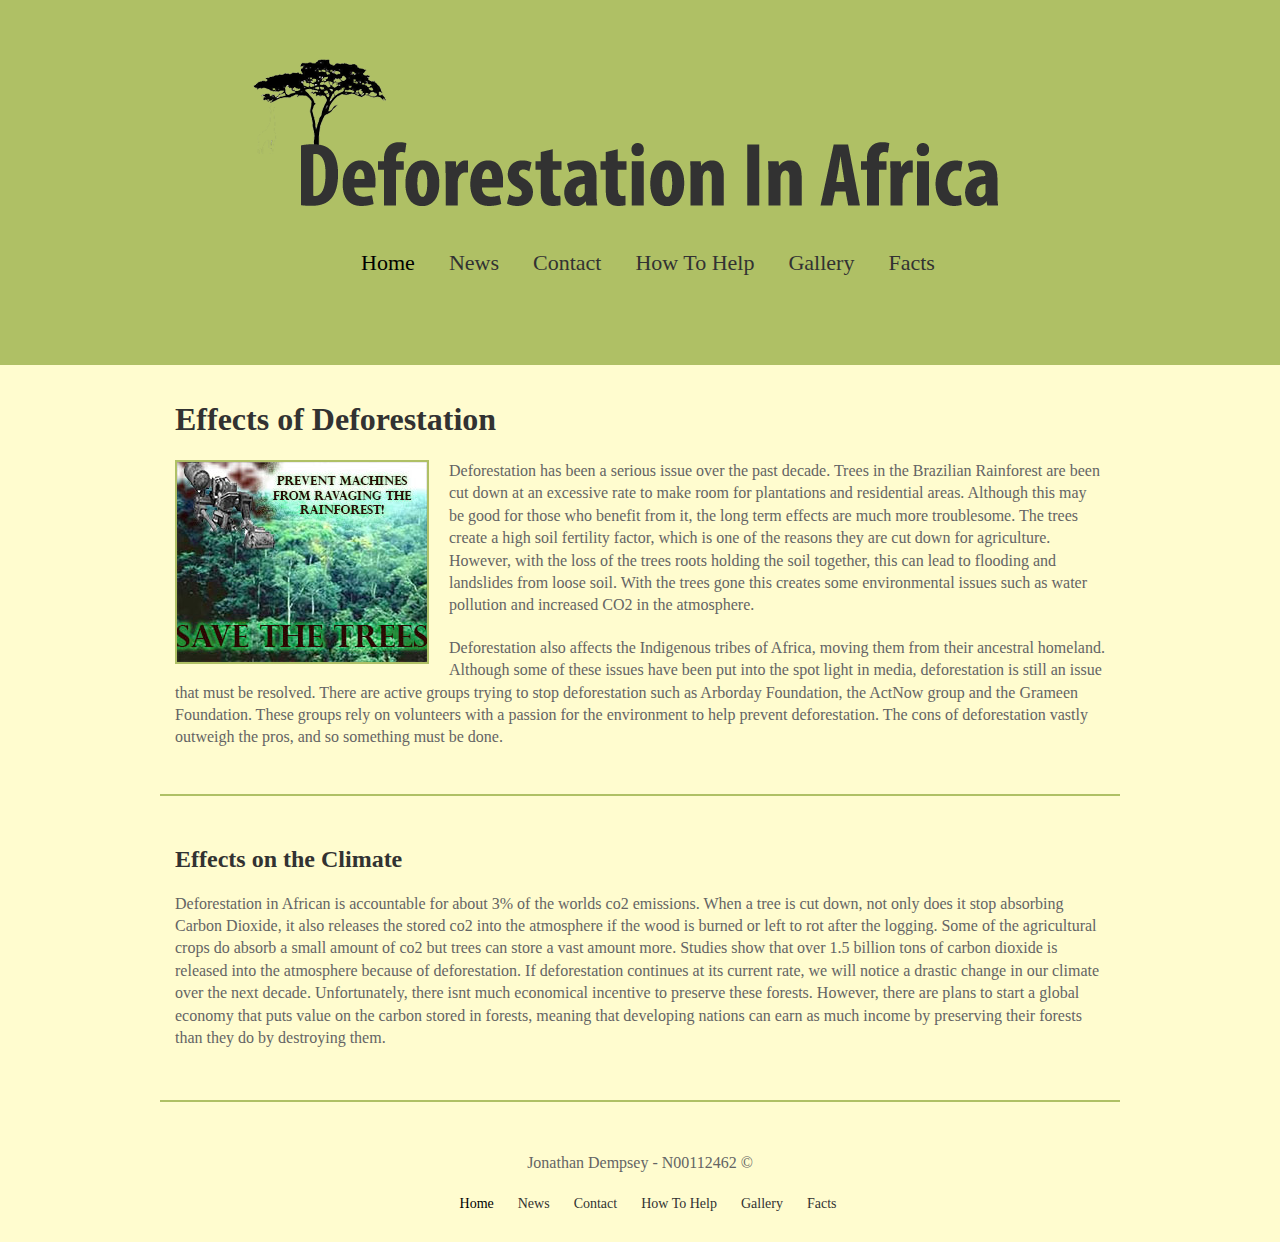
<file: html/index.html>
<!DOCTYPE html PUBLIC "-//W3C//DTD XHTML 1.0 Transitional//EN" "http://www.w3.org/TR/xhtml1/DTD/xhtml1-transitional.dtd">
<html xmlns="http://www.w3.org/1999/xhtml">
		<head>
			<title>Deforestation in Afica - Home</title>
			<link rel="stylesheet" type="text/css" href="../css/mystyle.css" />
			<meta http-equiv="Content-Type" content="text/html;charset=utf-8" />
		</head>
	
	<body>	
	
		<div class = "wraptop">
	
			<div id = "header">
				
				<div id="navguide">
				
					<a href="index.html" style="color: black;">Home</a>
					<a href="about.html">News</a>
					<a href="contact.html">Contact</a>
					<a href="How to Help.html">How To Help</a>
					<a href="gallery.html">Gallery</a>
					<a href="facts.html">Facts</a>
				</div>	
				
			</div>
			
		</div>
		<div class = "wrap">
		
		
			<div class = "content">
			
				<h1>Effects of Deforestation</h1>
					
					<p> 
					
					<img src="../images/Machines.jpg" alt="temp pic" class="paragraphpic"/>
							
					Deforestation has been a serious issue over the past decade. 
					Trees in the Brazilian Rainforest are been cut down at an excessive rate to make room for plantations and residential areas. 
					Although this may be good for those who benefit from it, the long term effects are much more troublesome. The trees create a high soil fertility factor, which is one of the reasons they are cut down for agriculture. 
					However, with the loss of the trees roots holding the soil together, this can lead to flooding and landslides from loose soil. With the trees gone this creates some environmental issues such as water pollution and increased CO2 in the atmosphere. 
					
					</p>
					<p>
					Deforestation also affects the Indigenous tribes of Africa, moving them from their ancestral homeland. 
					Although some of these issues have been put into the spot light in media, deforestation is still an issue that must be resolved. There are active groups trying to stop deforestation such as Arborday Foundation, the ActNow group and the Grameen Foundation. 
					These groups rely on volunteers with a passion for the environment to help prevent deforestation. 
					The cons of deforestation vastly outweigh the pros, and so something must be done.
					</p>
					
			</div>
				
			<div class = "content2">
			
				<h2>Effects on the Climate</h2>
				
				<p>
				Deforestation in African is accountable for about 3% of the worlds co2 emissions. 
				When a tree is cut down, not only does it stop absorbing Carbon Dioxide, it also releases the stored co2 into the atmosphere if the wood is burned or left to rot after the logging.  
				Some of the agricultural crops do absorb a small amount of co2 but trees can store a vast amount more. Studies show that over 1.5 billion tons of carbon dioxide is released into the atmosphere because of deforestation. 
				If deforestation continues at its current rate, we will notice a drastic change in our climate over the next decade. Unfortunately, there isnt much economical incentive to preserve these forests. 
				However, there are plans to start a global economy that puts value on the carbon stored in forests, meaning that developing nations can earn as much income by preserving their forests than they do by destroying them.
				</p>
				
			</div>
			
			<div id="footer">
			
				<p> Jonathan Dempsey - N00112462 &copy; </p>
				
				<div id="navguide2">
					<a href="index.html" style="color: black;">Home</a>
					<a href="about.html">News</a>
					<a href="contact.html">Contact</a>
					<a href="How to Help.html">How To Help</a>
					<a href="gallery.html">Gallery</a>
					<a href="facts.html">Facts</a>
				</div>
				
			</div>
			
		</div>
	
	</body>

</html>
</file>
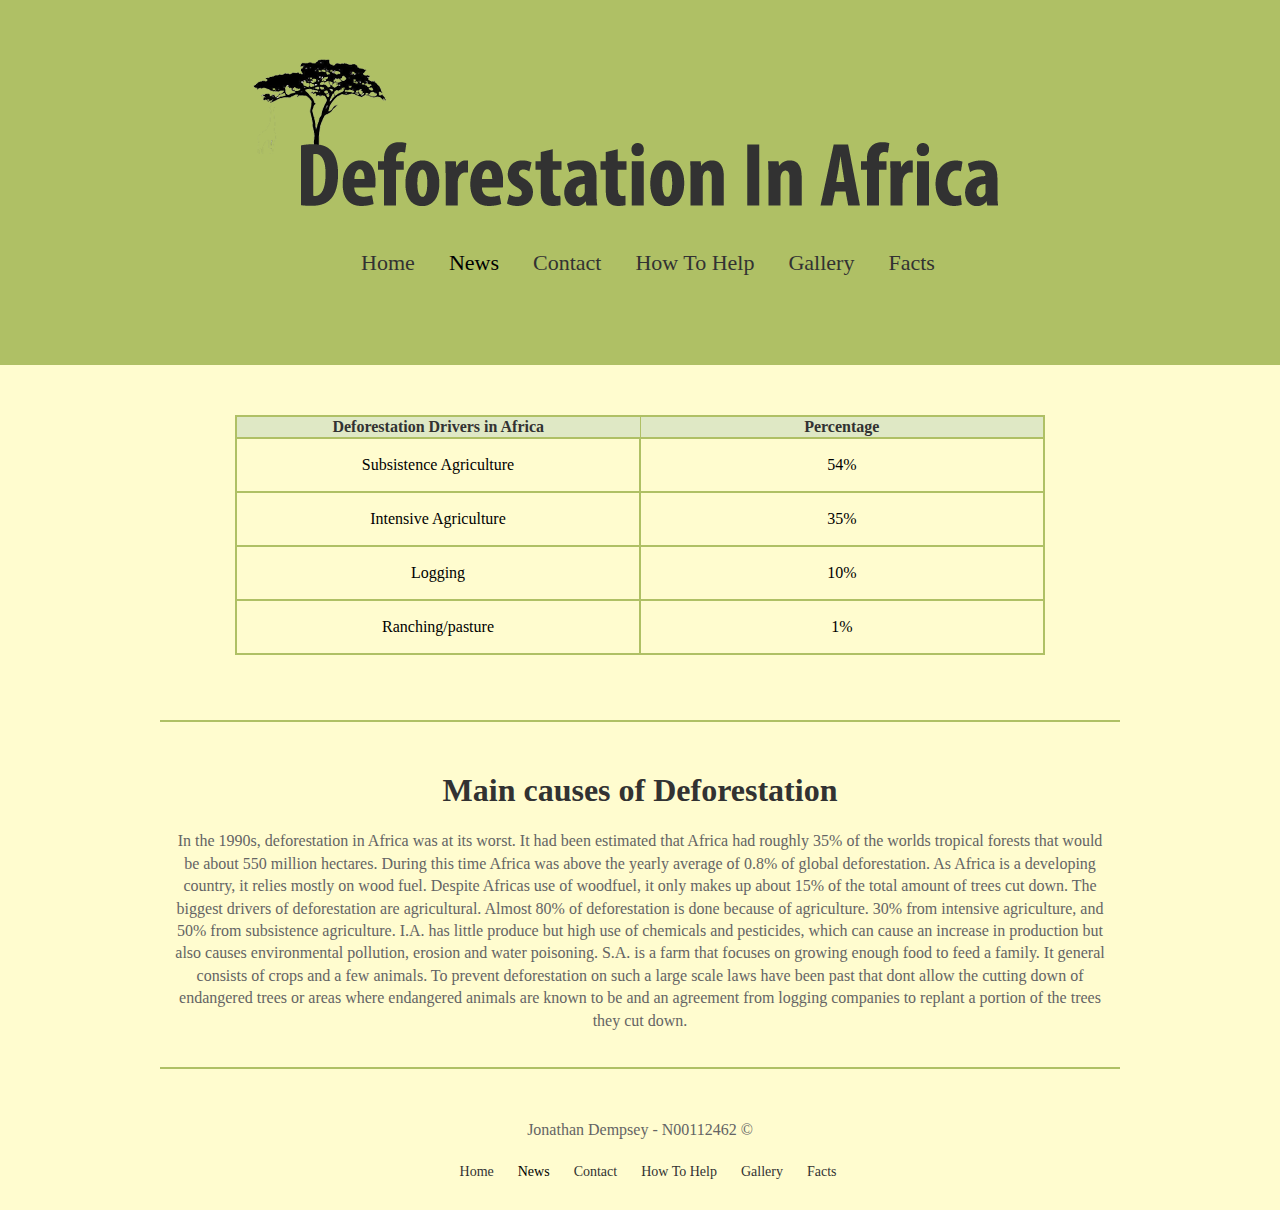
<file: html/about.html>
<!DOCTYPE html PUBLIC "-//W3C//DTD XHTML 1.0 Transitional//EN" "http://www.w3.org/TR/xhtml1/DTD/xhtml1-transitional.dtd">
<html xmlns="http://www.w3.org/1999/xhtml">
		<head>
			<title>Deforestation in Afica - News</title>
			<link rel="stylesheet" type="text/css" href="../css/mystyle.css" />
			<meta http-equiv="Content-Type" content="text/html;charset=utf-8" />
		</head>
		
	<body>
	
		<div class = "wraptop">
		
			<div id = "header">
			
				<div id="navguide">
				
					<a href="index.html">Home</a>
					<a href="about.html" style="color: black;">News</a>
					<a href="contact.html">Contact</a>
					<a href="How to Help.html">How To Help</a>
					<a href="gallery.html">Gallery</a>
					<a href="facts.html">Facts</a>
				</div>
				
			</div>
			
		</div>
		<div class = "wrap">	
		
			<div id ="table">
			
				<table border="1">
				
					<tr>
						<th>Deforestation Drivers in Africa</th>
						<th> Percentage </th>
					</tr>
					<tr>
						<td>Subsistence Agriculture</td>
						<td>54%</td>
					</tr>
					<tr>
						<td>Intensive Agriculture</td>
						<td>35%</td>
					</tr>
					<tr>
						<td>Logging</td>
						<td> 10%</td>
					</tr>
					<tr>
						<td>Ranching/pasture</td>
						<td>1%</td>
					</tr>
					
				</table>
				
			</div>
			
			<div id = "aboutp">
			
				<h1>Main causes of Deforestation</h1>
				
				<p>  
				In the 1990s, deforestation in Africa was at its worst. 
				It had been estimated that Africa had roughly 35% of the worlds tropical forests that would be about 550 million hectares. 
				During this time Africa was above the yearly average of 0.8% of global deforestation. 
				As Africa is a developing country, it relies mostly on wood fuel. 
				Despite Africas use of woodfuel, it only makes up about 15% of the total amount of trees cut down. 
				The biggest drivers of deforestation are agricultural. Almost 80% of deforestation is done because of agriculture. 
				30% from intensive agriculture, and 50% from subsistence agriculture. 
				I.A. has little produce but high use of chemicals and pesticides, which can cause an increase in production but also causes environmental pollution, erosion and water poisoning. 
				S.A. is a farm that focuses on growing enough food to feed a family. It general consists of crops and a few animals. 
				To prevent deforestation on such a large scale laws have been past that dont allow the cutting down of endangered trees or areas where endangered animals are known to be and an agreement from logging companies to replant a portion of the trees they cut down.
				</p>
			
			</div>
			
			<div id="footer">
			
				<p> Jonathan Dempsey - N00112462 &copy;</p>
				
				<div id="navguide2">
					<a href="index.html">Home</a>
					<a href="about.html" style="color: black;">News</a>
					<a href="contact.html">Contact</a>
					<a href="How to Help.html">How To Help</a>
					<a href="gallery.html">Gallery</a>
					<a href="facts.html">Facts</a>
				</div>
				
			</div>

		</div>

	
	</body>

</html>
</file>
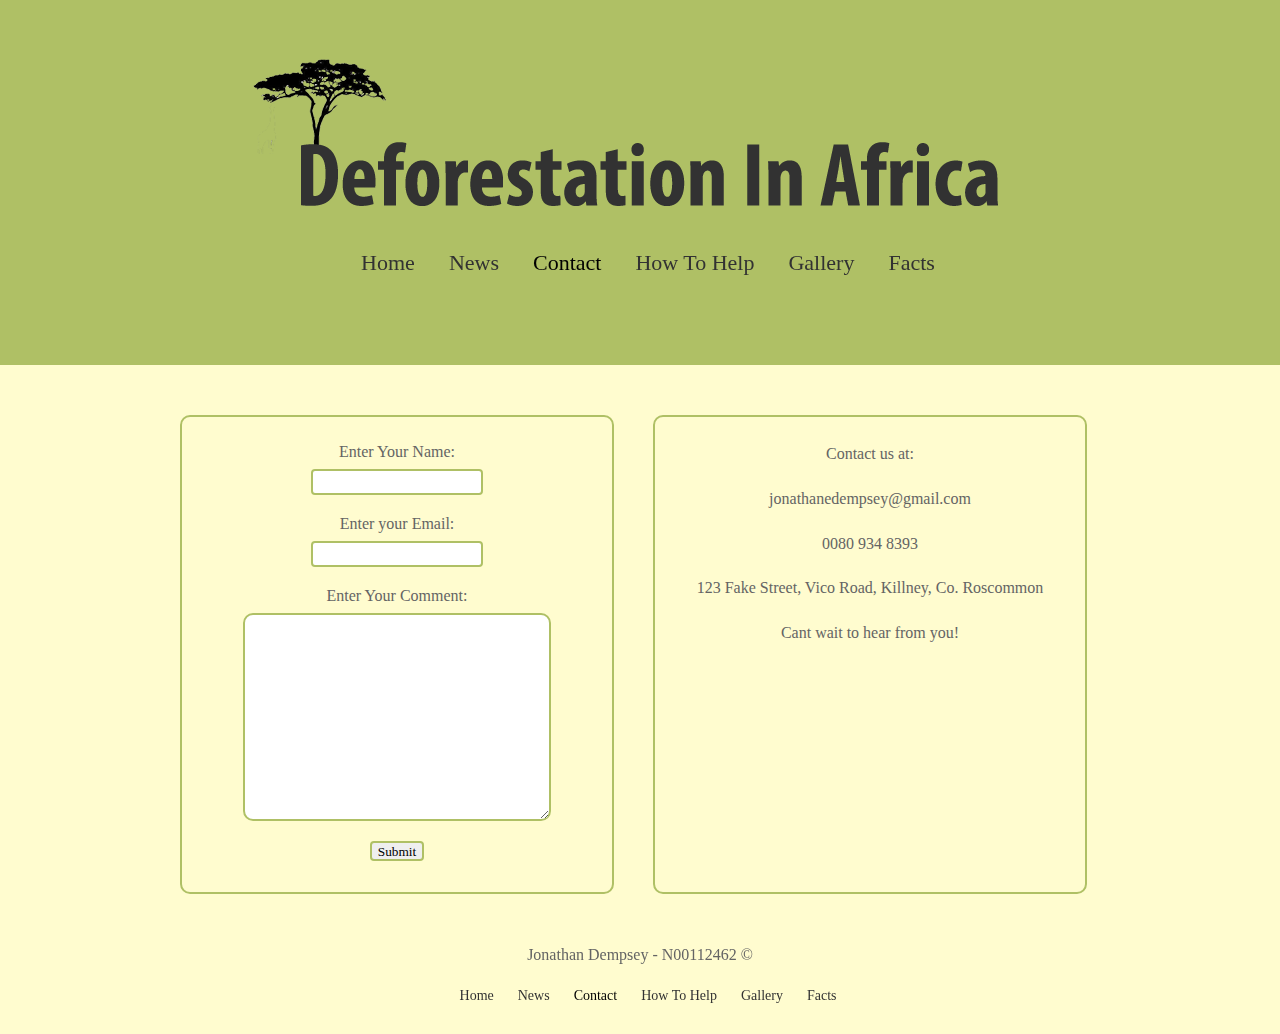
<file: html/contact.html>
<!DOCTYPE html PUBLIC "-//W3C//DTD XHTML 1.0 Transitional//EN" "http://www.w3.org/TR/xhtml1/DTD/xhtml1-transitional.dtd">
<html xmlns="http://www.w3.org/1999/xhtml">
		<head>
			<title>Deforestation in Afica - Contact</title>
			<link rel="stylesheet" type="text/css" href="../css/mystyle.css" />
			<meta http-equiv="Content-Type" content="text/html;charset=utf-8" />
			<script type="text/javascript" src="https://ajax.googleapis.com/ajax/libs/jquery/1.8.3/jquery.min.js"></script>
			<script type="text/javascript" src="../js/jquery.validate.js"></script>
			<script type="text/javascript">
			$(document).ready(function(){
			$(#SubmitForm).validate();
			});
			</script>
		</head>
		
	<body>
		
		<div class = "wraptop">
		
			<div id = "header">
			
				<div id="navguide">
				
					<a href="index.html">Home</a>
					<a href="about.html">News</a>
					<a href="contact.html" style="color: black;">Contact</a>
					<a href="How to Help.html">How To Help</a>
					<a href="gallery.html">Gallery</a>
					<a href="facts.html">Facts</a>
				</div>
				
			</div>
			
		</div>
		<div class = "wrap">
		
			<div class = "about">
					
				<form id ="SubmitForm">	
					<ul>
						<li>
							<label for="name"> Enter Your Name: </label>
							<input type="text" name="name" class="required" />
						</li>
						
						<li>
							<label for ="email"> Enter your Email: </label>
							<input type="text" id="email"  class="required email" />
						</li>
						
						<li>
							<label for ="comment"> Enter Your Comment:</label>
							<textarea id="comments" name="comments"></textarea>
						</li>
						
						<li>
							<input type="submit" value="Submit" style="cursor:pointer;"/>
						</li>
					</ul>	
				</form>				
				
			</div>
				
			<div class = "about">
							
					<p>
					Contact us at:
					<br />
					<br />
					jonathanedempsey@gmail.com
					<br />
					<br />
					0080 934 8393
					<br />
					<br />
					123 Fake Street, Vico Road, Killney, Co. Roscommon
					<br />
					<br />
					Cant wait to hear from you!
					</p>
						<iframe width="350" height="190" frameborder="0" scrolling="no" marginheight="0" marginwidth="0" src="http://maps.google.com/?ie=UTF8&amp;t=m&amp;ll=53.524697,-7.337365&amp;spn=0.007654,0.012875&amp;z=15&amp;output=embed"></iframe>
						<br /><small><a href="http://maps.google.com/?ie=UTF8&amp;t=m&amp;ll=53.524697,-7.337365&amp;spn=0.007654,0.012875&amp;z=15&amp;source=embed" style="color:#0000FF;text-align:left"></a></small>
			</div>
			
				<div id="footer">
				
					<p> Jonathan Dempsey - N00112462 &copy;</p>
					
					<div id="navguide2">
						<a href="index.html">Home</a>
						<a href="about.html">News</a>
						<a href="contact.html" style="color: black;">Contact</a>
						<a href="How to Help.html">How To Help</a>
						<a href="gallery.html">Gallery</a>
						<a href="facts.html">Facts</a>
					</div>
					
				</div>
				
		</div>
	
	</body>

</html>
</file>
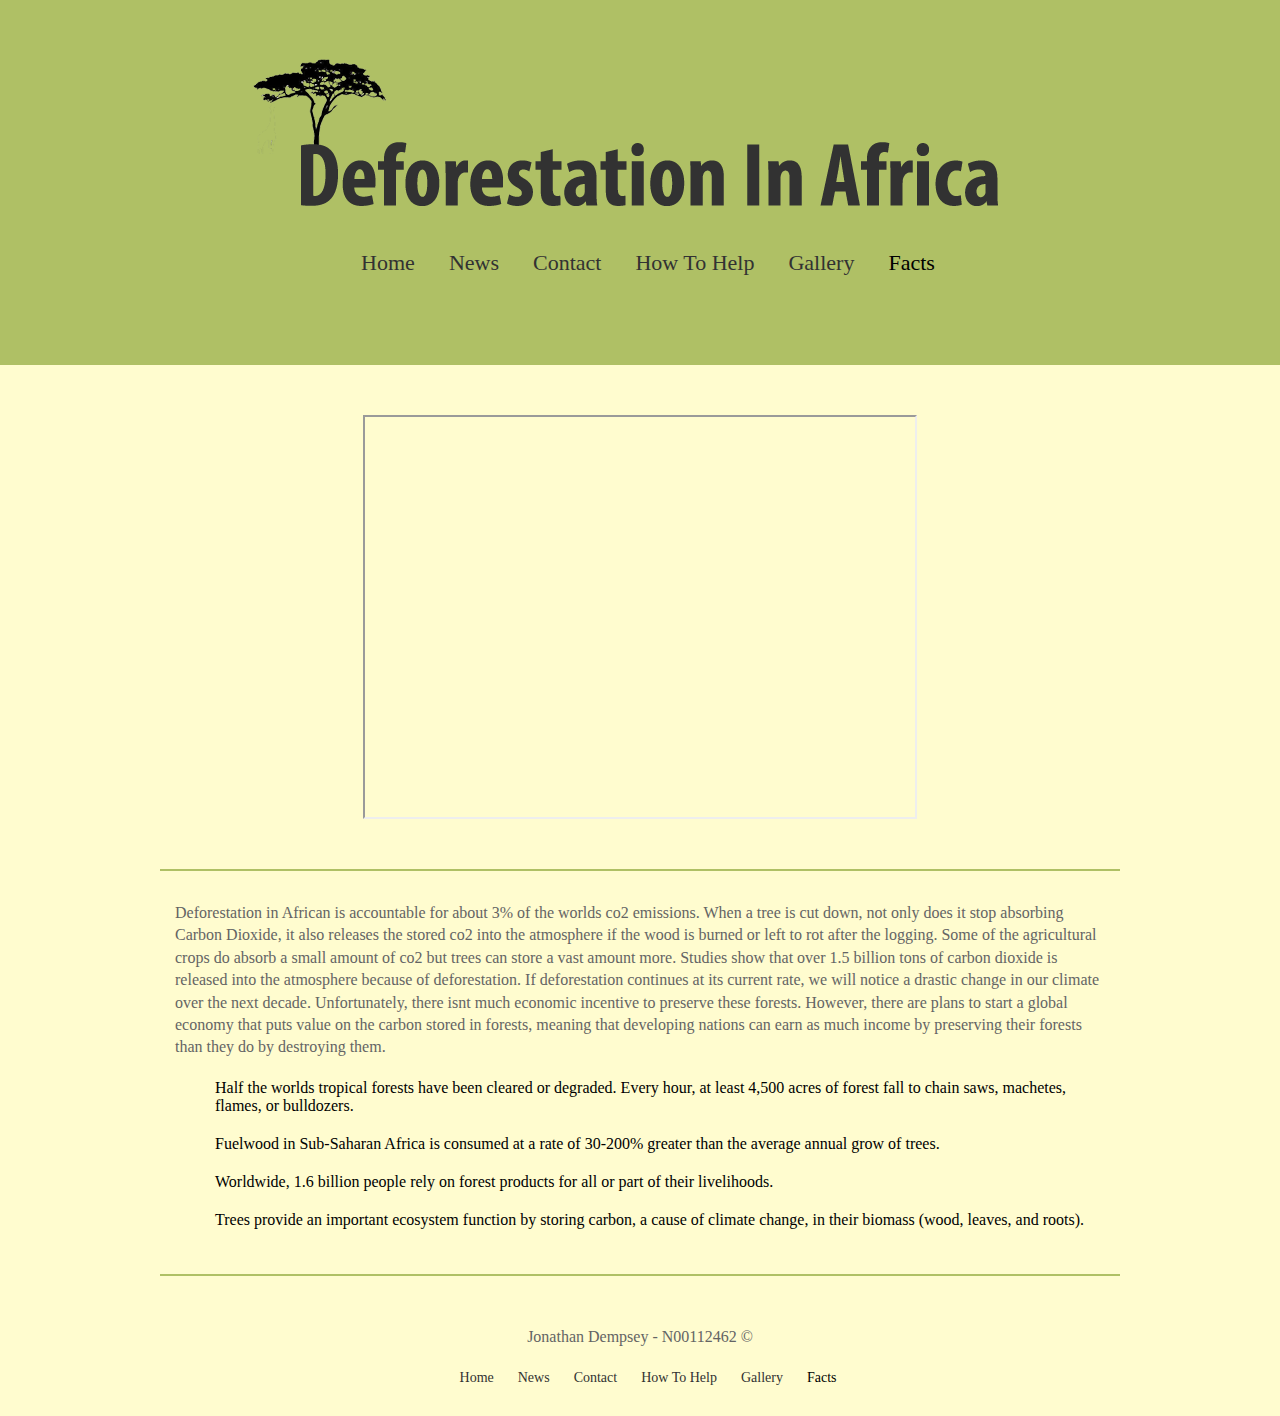
<file: html/facts.html>
<!DOCTYPE html PUBLIC "-//W3C//DTD XHTML 1.0 Transitional//EN" "http://www.w3.org/TR/xhtml1/DTD/xhtml1-transitional.dtd">
<html xmlns="http://www.w3.org/1999/xhtml">
		<head>
			<title>Deforestation in Afica - Facts</title>
			<link rel="stylesheet" type="text/css" href="../css/mystyle.css" />
			<meta http-equiv="Content-Type" content="text/html;charset=utf-8" />
		</head>
		
	<body>
	
		<div class = "wraptop">
		
			<div id = "header">
			
				<div id="navguide">
					<a href="index.html">Home</a>
					<a href="about.html">News</a>
					<a href="contact.html">Contact</a>
					<a href="How to Help.html">How To Help</a>
					<a href="gallery.html">Gallery</a>
					<a href="facts.html" style="color: black;">Facts</a>
				</div>
				
			</div>
			
		</div>	
		<div class = "wrap">	
			
			<div class="flashbox">
				<iframe width="550" height="400"
				src="http://www.youtube.com/embed/7pc0VwtehOk">
				</iframe>
			</div>

			
			<div class ="factpoints">
				<p>
				Deforestation in African is accountable for about 3% of the worlds co2 emissions. When a tree is cut down, not only does it stop absorbing Carbon Dioxide, it also releases the stored co2 into the atmosphere if the wood is burned or left to rot after the logging.  
				Some of the agricultural crops do absorb a small amount of co2 but trees can store a vast amount more. 
				Studies show that over 1.5 billion tons of carbon dioxide is released into the atmosphere because of deforestation. 
				If deforestation continues at its current rate, we will notice a drastic change in our climate over the next decade. 
				Unfortunately, there isnt much economic incentive to preserve these forests. However, there are plans to start a global economy that puts value on the carbon stored in forests, meaning that developing nations can earn as much income by preserving their forests than they do by destroying them.
				</p>
				<ol>
					<li> 
					Half the worlds tropical forests have been cleared or degraded. Every hour, at least 4,500 acres of forest fall to chain saws, machetes, flames, or bulldozers.
					</li>
					<li>
					Fuelwood in Sub-Saharan Africa is consumed at a rate of 30-200% greater than the average annual grow of trees.
					</li>
					<li>
					Worldwide, 1.6 billion people rely on forest products for all or part of their livelihoods.
					</li>
					<li>
					Trees provide an important ecosystem function by storing carbon, a cause of climate change, in their biomass (wood, leaves, and roots).
					</li>
				</ol>
					
			</div>
		
			<div id="footer">
				<p> Jonathan Dempsey - N00112462 &copy;</p>
				
					<div id="navguide2">
						<a href="index.html">Home</a>
						<a href="about.html">News</a>
						<a href="contact.html">Contact</a>
						<a href="How to Help.html">How To Help</a>
						<a href="gallery.html">Gallery</a>
						<a href="facts.html" style="color: black;">Facts</a>
					</div>
			</div>

		</div>

	</body>

</html>
</file>
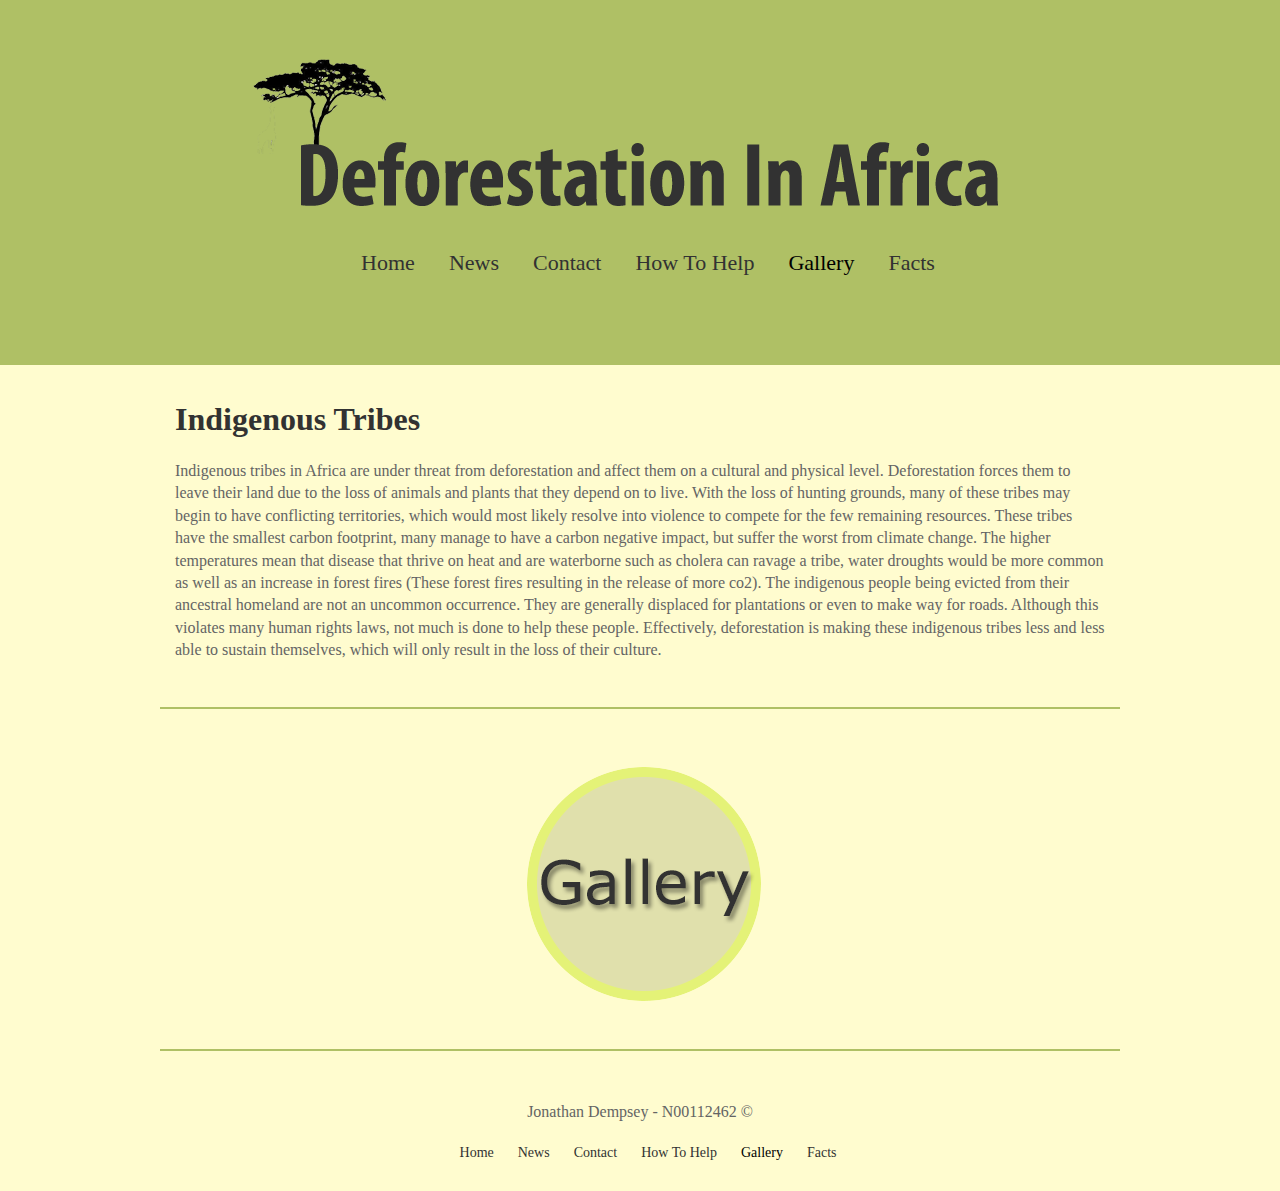
<file: html/gallery.html>
<!DOCTYPE html PUBLIC "-//W3C//DTD XHTML 1.0 Transitional//EN" "http://www.w3.org/TR/xhtml1/DTD/xhtml1-transitional.dtd">
<html xmlns="http://www.w3.org/1999/xhtml">
		<head>
			<title>Deforestation in Afica - Gallery</title>
			<link rel="stylesheet" type="text/css" href="../css/mystyle.css" />
			<meta http-equiv="Content-Type" content="text/html;charset=utf-8" />
		</head>
		
<!--Source of Gallery Code: http://slideshow.triptracker.net/-->
<script type="text/javascript"
src="http://slideshow.triptracker.net/slide.js"></script>
<script type="text/javascript">

  var viewer = new PhotoViewer();
  viewer.add('../images/DeforestationImage1.jpg');
  viewer.add('../images/DeforestationImage2.jpg');
  viewer.add('../images/DeforestationImage3.jpg');
  viewer.add('../images/DeforestationImage4.jpg'); 
  viewer.add('../images/DeforestationImage5.jpg'); 
  viewer.add('../images/DeforestationImage6.jpg');
  viewer.add('../images/DeforestationImage7.jpg');
  viewer.add('../images/DeforestationImage8.jpg'); 
</script>
	
	<body>
	
		<div class = "wraptop">

			<div id = "header">
			
				<div id="navguide">
				
					<a href="index.html">Home</a>
					<a href="about.html">News</a>
					<a href="contact.html">Contact</a>
					<a href="How to Help.html">How To Help</a>
					<a href="gallery.html" style="color: black;">Gallery</a>
					<a href="facts.html">Facts</a>
				</div>
				
			</div>
			
		</div>
		<div class = "wrap">	
		
			<div class ="content">
			
				<h1>Indigenous Tribes</h1>
				
				<p>
				Indigenous tribes in Africa are under threat from deforestation and affect them on a cultural and physical level. 
				Deforestation forces them to leave their land due to the loss of animals and plants that they depend on to live. With the loss of hunting grounds, many of these tribes may begin to have conflicting territories, which would most likely resolve into violence to compete for the few remaining resources. 
				These tribes have the smallest carbon footprint, many manage to have a carbon negative impact, but suffer the worst from climate change. The higher temperatures mean that disease that thrive on heat and are waterborne such as cholera can ravage a tribe, water droughts would be more common as well as an increase in forest fires (These forest fires resulting in the release of more co2). 
				 The indigenous people being evicted from their ancestral homeland are not an uncommon occurrence. They are generally displaced for plantations or even to make way for roads. Although this violates many human rights laws, not much is done to help these people. 
				 Effectively, deforestation is making these indigenous tribes less and less able to sustain themselves, which will only result in the loss of their culture.
				</p>
			</div>
			
			<div class ="flashbox2">
				<a href="javascript:void(viewer.show(0))"><img src="../images/Gallery Button click.png" border="0" alt="temp pic"/></a>
			</div>
			
				<div id="footer">
					<p> Jonathan Dempsey - N00112462 &copy;</p>
					
					<div id="navguide2">
						<a href="index.html">Home</a>
						<a href="about.html">News</a>
						<a href="contact.html">Contact</a>
						<a href="How to Help.html">How To Help</a>
						<a href="gallery.html" style="color: black;">Gallery</a>
						<a href="facts.html">Facts</a>
					</div>
				</div>
				
		</div>
	</body>

</html>
</file>
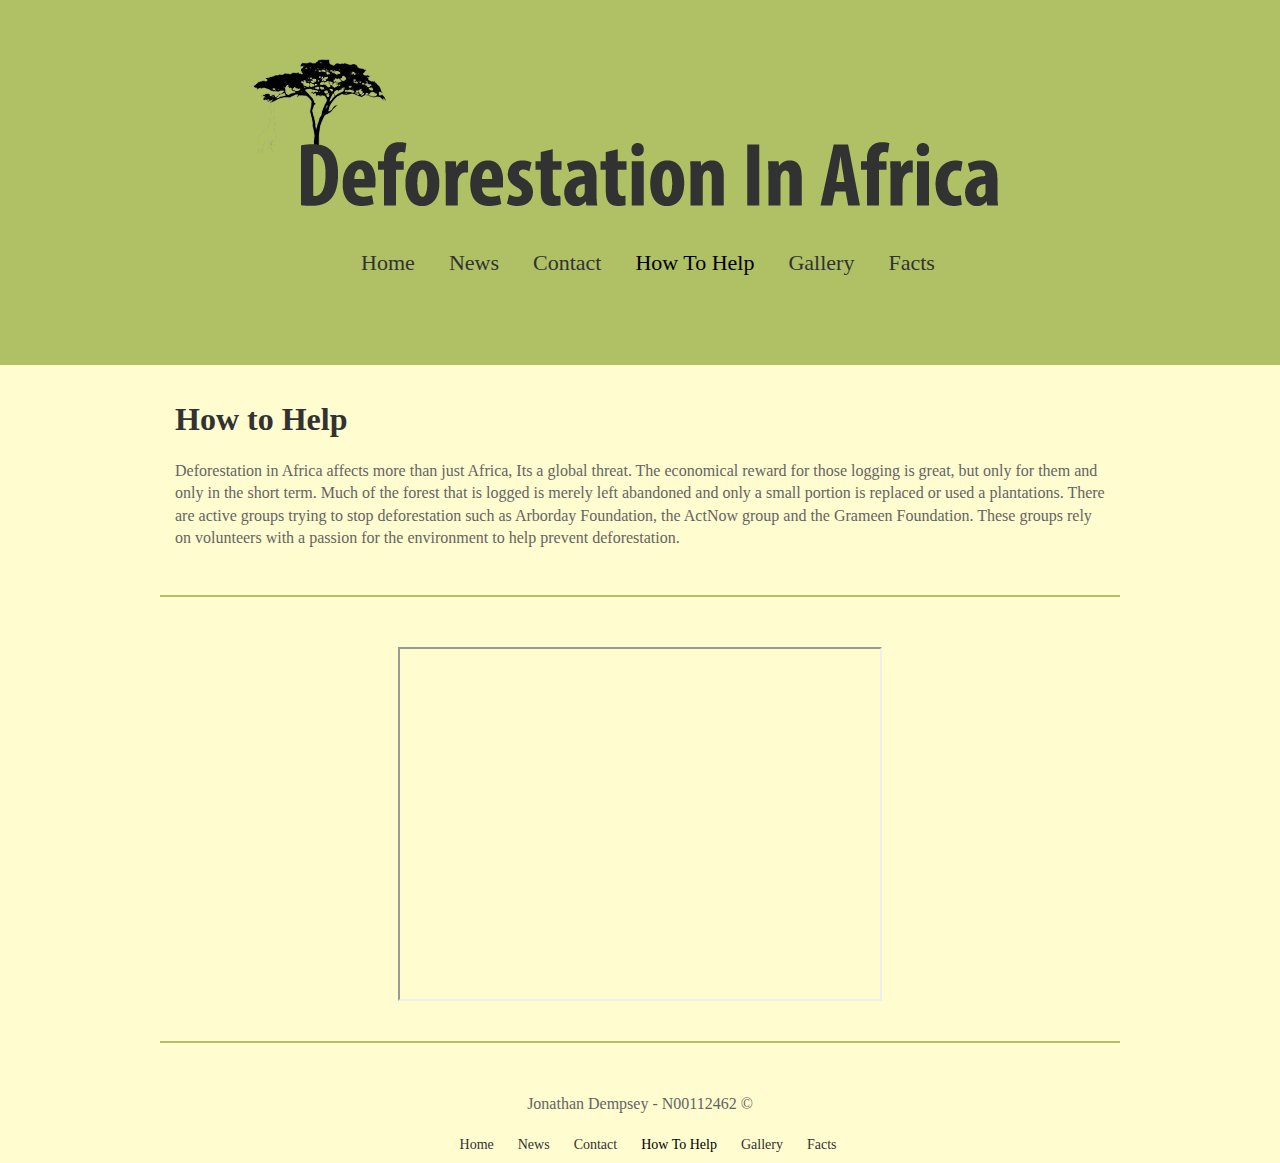
<file: html/How to Help.html>
<!DOCTYPE html PUBLIC "-//W3C//DTD XHTML 1.0 Transitional//EN" "http://www.w3.org/TR/xhtml1/DTD/xhtml1-transitional.dtd">
<html xmlns="http://www.w3.org/1999/xhtml">
		<head>
			<title>Deforestation in Afica - How to Help</title>
			<link rel="stylesheet" type="text/css" href="../css/mystyle.css" />
			<meta http-equiv="Content-Type" content="text/html;charset=utf-8" />
		</head>
		
	<body>
	
		<div class = "wraptop">
		
			<div id = "header">
			
				<div id="navguide">
				
					<a href="index.html">Home</a>
					<a href="about.html">News</a>
					<a href="contact.html">Contact</a>
					<a href="How to Help.html" style="color: black;">How To Help</a>
					<a href="gallery.html">Gallery</a>
					<a href="facts.html">Facts</a>
				</div>
				
			</div>
			
		</div>
		<div class = "wrap">	
		
				<div class = "content">
				
					<h1>How to Help</h1>
					<p> 
					Deforestation in Africa affects more than just Africa, Its a global threat. 
					The economical reward for those logging is great, but only for them and only in the short term. 
					Much of the forest that is logged is merely left abandoned and only a small portion is replaced or used a plantations. 
					There are active groups trying to stop deforestation such as Arborday Foundation, the ActNow group and the Grameen Foundation. 
					These groups rely on volunteers with a passion for the environment to help prevent deforestation. 					
					</p>
				
				</div>
				
			<div class="flashbox2">
				<iframe width="480" height="350"
					src="../images/Animation.swf">
				</iframe>
			</div>
		
		
				<class id ="footer">
				
					<p> Jonathan Dempsey - N00112462 &copy;</p>
					
					
					<div id="navguide2">
						<a href="index.html">Home</a>
						<a href="about.html">News</a>
						<a href="contact.html">Contact</a>
						<a href="How to Help.html" style="color: black;">How To Help</a>
						<a href="gallery.html">Gallery</a>
						<a href="facts.html">Facts</a>
					</div>
				</div>
		</div>
	
	</body>

</html>
</file>
<file: css/mystyle.css>
/* Header Area/Banner */

#header{
	background-image:url('../images/Header Banner 2.png');
	background-repeat: no-repeat;
	background-position:center;
    margin: 0px 0px;
    padding: 60px;
	padding-top: 250px;
    text-align: center;
	min-width: 930px;
}

/* Navigation Bar */

#navguide{
	top: 200px;
	width: 100%;
	height: 55px;
	text-align: center;
	padding-left: 8px;
	min-width: 930px;	
}

#navguide a {
	font-size: 22px;
	font-family: verdana;
	padding-left: 15px;
	padding-right: 15px;
	color: #323232;
	text-decoration: none;
	min-width: 930px;	
}

#navguide a:hover {
	color: black;
} 

/*Footer Nav */

#navguide2{
	width: 100%;
	text-align: center;
	padding-left: 8px;
}

#navguide2 a {
	font-size: 14px;
	font-family: verdana;
	padding-left: 10px;
	padding-right: 10px;
	color: #323232;
	text-decoration: none;
}

#navguide2 a:hover {
	color: black;
} 

/* Body / Wrap */

body{
padding: 0;
margin: 0;
background-color: #FFFCCF;
}

.wraptop{
background-color: #AFC065;
margin: 0px auto;
width:100%;
text-align: center;
}

.wrap{
margin: 0px auto;
width:960px;
padding: 10px;
padding-top: 0px;
text-align: center;
}

/* Paragraph DIVS / IDS */

.content{
width: 930px;
margin: 0px auto;
text-align: left;
padding: 15px;
padding-bottom: 25px;
border-bottom: 2px solid #AFC065;
font-family: verdana;
}

.content2{
width: 930px;
margin: 50px auto;
text-align: left;
padding: 15px;
padding-top: 0px;
padding-bottom: 30px;
border-bottom: 2px solid #AFC065;
font-family: verdana;
}

.about{
height:450px;
width: 400px;
margin: 50px auto;
margin-right: 19px;
margin-left: 20px;
text-align: center;
padding: 15px;
padding-top: 10px;
margin-bottom: 50px;
border: 2px solid #AFC065;
border-radius: 10px;
font-family: verdana;
float: left;
}

.factpoints{
width: 930px;
margin: 0px auto;
text-align: left;
padding: 15px;
padding-bottom: 25px;
border-top: 2px solid #AFC065;
border-bottom: 2px solid #AFC065;
font-family: verdana;
}

#aboutp{
width: 930px;
margin: 50px auto;
text-align: center;
padding: 15px;
padding-top: 0px;
border-bottom: 2px solid #AFC065;
font-family: verdana;
}


.paragraphpic{
float:left;
border: 2px solid #AFC065;
margin-right:20px;
}


.flashbox{
width: 930px;
margin: 50px auto;
text-align: center;
}

.flashbox2{
padding-bottom: 40px;
margin: 50px auto;
border-bottom: 2px solid #AFC065;
text-align: center;
text-decoration: none;
}

/* Table */

table{
border: 2px solid #AFC065;
margin: 50px auto;
border-collapse:collapse;
color: black;
}

#table{
width: 930px;
margin: 50px auto;
text-align: left;
padding: 15px;
padding-top: 0px;
border-bottom: 2px solid #AFC065;
font-family: verdana;
}

th{
color: #323232;
background-color: #dfe8c5;
}

tr{
text-align: center;
font-family: verdana;
border: 2px solid #AFC065;
background-color: #FFFCCF;
}

td{
width: 400px;
height: 50px;
border: 2px solid #AFC065;
}

/* Contact Form */

li{
list-style: none;
margin-bottom: 20px;
}

ul{
padding-left: 0;
}

label{
display:block;
color: #646464;
font-family: verdana;
padding-bottom: 8px;
}

input{
border: 2px solid #AFC065;
border-radius: 4px;
font-family: verdana;
height: 20px;
}

/*Not working... */
input.error {border:1px solid red;}
input.errorlist {margin:0; color: red; margin-bottom:10px;}
/* ---- */

textarea{
width: 300px;
height: 200px;
border: 2px solid #AFC065;
border-radius: 10px;
font-family: verdana;
max-width: 300px;
max-height: 200px;
}

#contacts{
text-align:left;
padding-left: 100px;
padding-bottom: 20px;
}

.contactpic{
border: 2px solid #AFC065;
}

/* Footer Area */

#footer{
text-align: center;
clear:both;
margin-top:50px;
margin-bottom: 20px;
font-family: verdana;
}

/*paragraphs and Headers */

p{
font-family: verdana;
line-height:1.4em;
margin-bottom:20px;
color: #646464;
}

h1{
color: #323232;
}

h2{
color: #323232;
}

/*  some pages needed scrolling, some didn't. 
When moving from one type of page to another, the appearance of a scrollbar moves the page a few pixels to the side.
Overflow: scroll stops that. :) */ 

html{
overflow-y:scroll;
}
</file>
